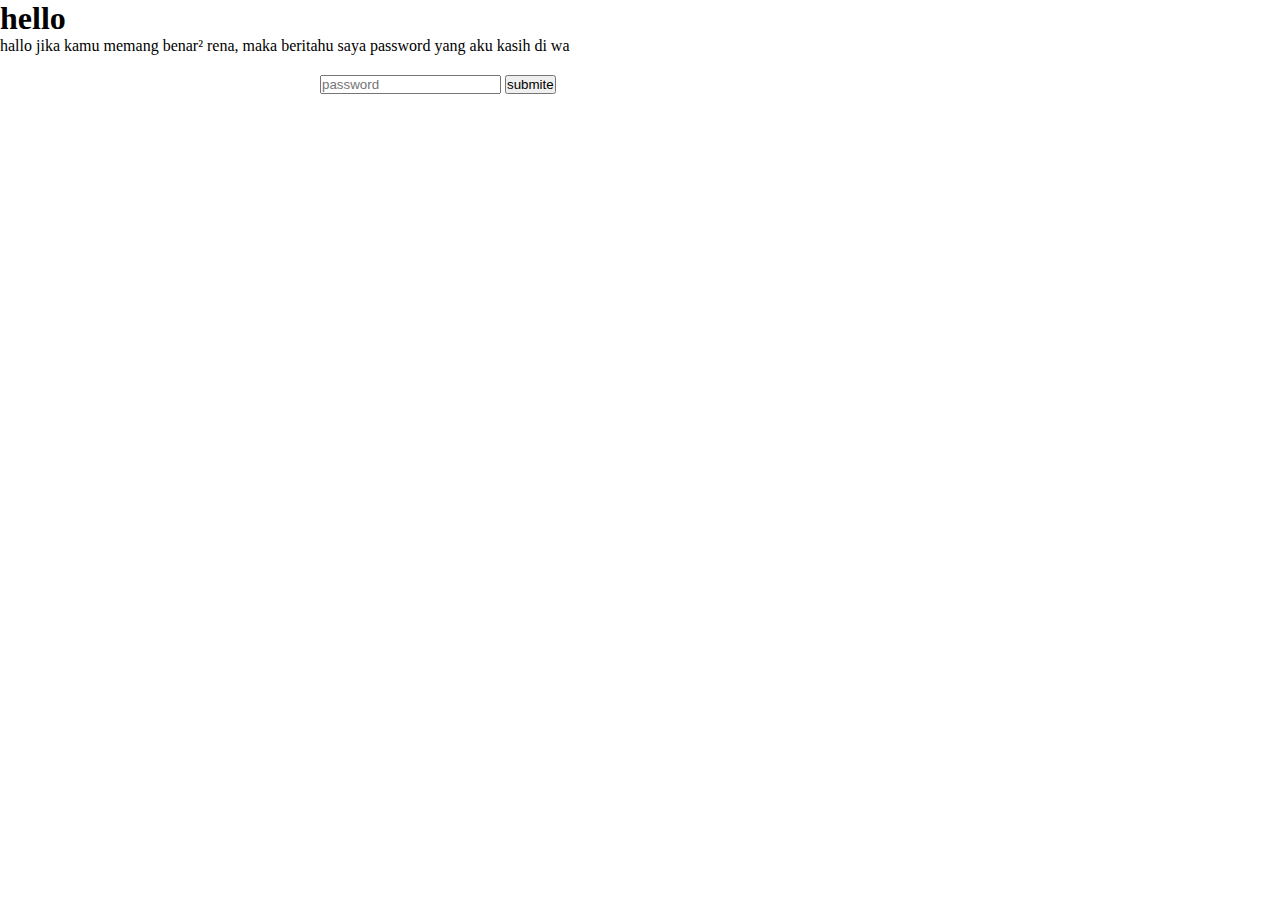
<file: index.html>
<!DOCTYPE html>
<html lang="en">
<head>
  <meta charset="UTF-8">
  <meta http-equiv="X-UA-Compatible" content="IE=Edge">
  <meta name="viewport" content="width=device-width, initial-scale=1">

  <title>HTML</title>
  
  <!-- HTML -->
  

  <!-- Custom Styles -->
  <link rel="stylesheet" href="style.css">
</head>

<body>
  <h1>hello</h1>
  <!-- Project -->
  <p>hallo jika kamu memang benar² rena, maka beritahu saya password yang aku kasih di wa</p>
  <input class="pss" placeholder="password" type="password">
  <button type="submit">submite</button>
  <script src="main.js"></script>
</body>
</html>
</file>
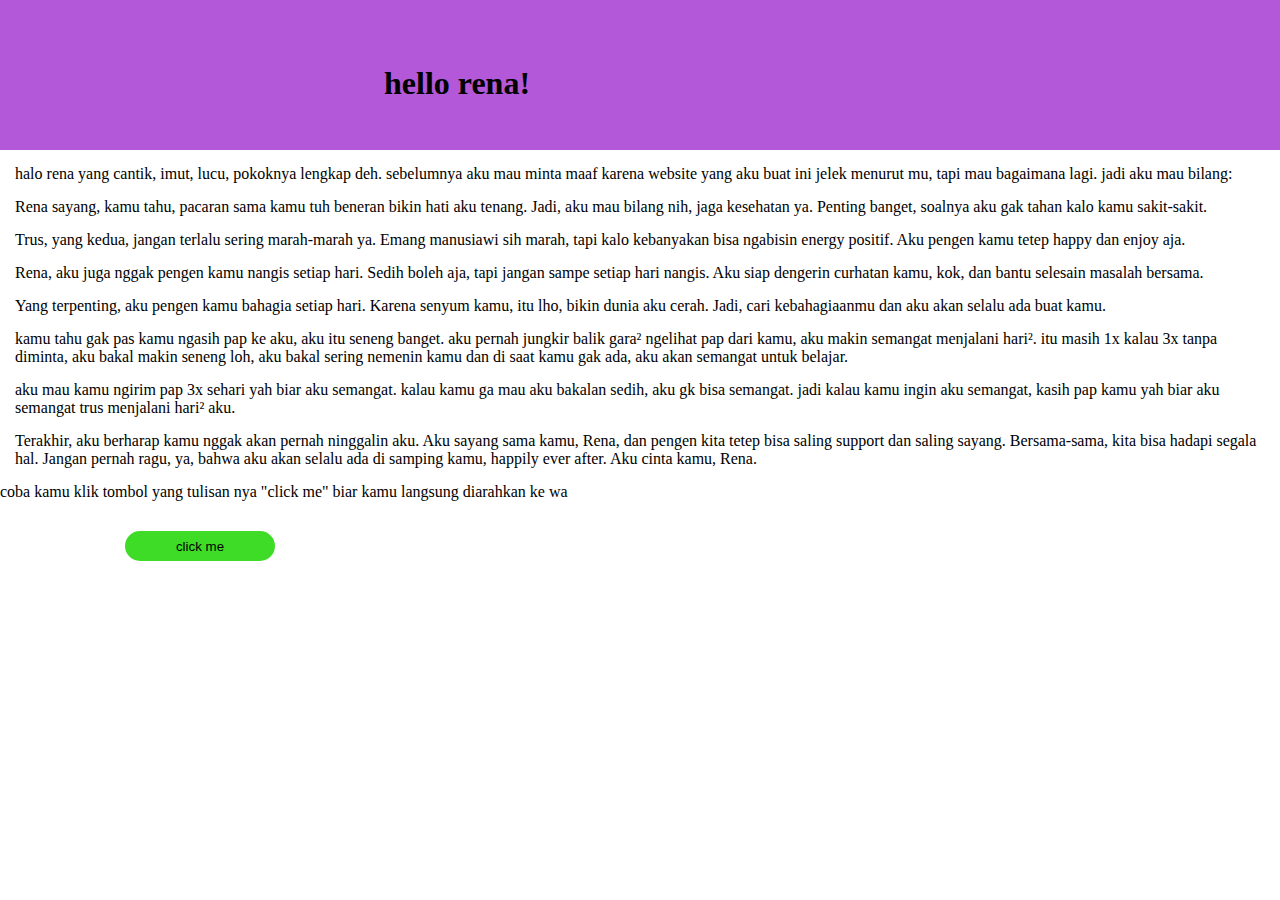
<file: pesan.html>
<!DOCTYPE html>
<html>

<head>
  <meta charset="UTF-8">
  <meta name="viewport" content="width=device-width, initial-scale=1">
  <title>pesan for rena</title>
  <link rel="stylesheet" href="style.css">
    
  </style>
</head>

<body>

<div class="header">
  <h1 class="text-header">hello rena!</h1>
</div>
<p class="text">halo rena yang cantik, imut, lucu, pokoknya lengkap deh. sebelumnya aku mau minta maaf karena website yang aku buat ini jelek menurut mu, tapi mau bagaimana lagi. jadi aku mau bilang: </p>
<p class="text">Rena sayang, kamu tahu, pacaran sama kamu tuh beneran bikin hati aku tenang. Jadi, aku mau bilang nih, jaga kesehatan ya. Penting banget, soalnya aku gak tahan kalo kamu sakit-sakit.</p>
<p class="text">Trus, yang kedua, jangan terlalu sering marah-marah ya. Emang manusiawi sih marah, tapi kalo kebanyakan bisa ngabisin energy positif. Aku pengen kamu tetep happy dan enjoy aja.</p>
<p class="text">Rena, aku juga nggak pengen kamu nangis setiap hari. Sedih boleh aja, tapi jangan sampe setiap hari nangis. Aku siap dengerin curhatan kamu, kok, dan bantu selesain masalah bersama.</p>
<p class="text">Yang terpenting, aku pengen kamu bahagia setiap hari. Karena senyum kamu, itu lho, bikin dunia aku cerah. Jadi, cari kebahagiaanmu dan aku akan selalu ada buat kamu.</p>
<p class="text">kamu tahu gak pas kamu ngasih pap ke aku, aku itu seneng banget. aku pernah jungkir balik gara² ngelihat pap dari kamu, aku makin semangat menjalani hari². itu masih 1x kalau 3x tanpa diminta, aku bakal makin seneng loh, aku bakal sering nemenin kamu dan di saat kamu gak ada, aku akan semangat untuk belajar.</p>
<p class="text">aku mau kamu ngirim pap 3x sehari yah biar aku
semangat. kalau kamu ga mau aku bakalan
sedih, aku gk bisa semangat. jadi kalau kamu
ingin aku semangat, kasih pap kamu yah biar aku
semangat trus menjalani hari² aku.</p>
<p class="text">Terakhir, aku berharap kamu nggak akan pernah ninggalin aku. Aku sayang sama kamu, Rena, dan pengen kita tetep bisa saling support dan saling sayang. Bersama-sama, kita bisa hadapi segala hal. Jangan pernah ragu, ya, bahwa aku akan selalu ada di samping kamu, happily ever after. Aku cinta kamu, Rena.</p>
<p style="padding-bottom: 30px">coba kamu klik tombol yang tulisan nya "click me" biar kamu langsung diarahkan ke wa</p>
<button id="btnw" onclick="wa(event)">click me</button>
<script src="main.js"></script>
</body>

</html>
</file>
<file: style.css>
* {
  margin: 0px;
  padding: 0px;
}
.pss {
  margin-top: 20px;
  margin-left: 25%;
}
.header {
  display: flex;
  width: 100%;
  height: 150px;
  background-color: rgba(178, 88, 216, 1);
}
.text-header {
  padding-top: 65px;
  padding-left: 30%;
}
.text {
  margin: 15px;
}
#btnw {
  margin-left: 125px;
  width: 150px;
  height: 30px;
  border-radius: 50px;
  border: none;
  background-color: rgba(62, 219, 39, 1)
}
#btnw::hover {
  background-color: rgba(52, 179, 33, 1);
}
</file>
